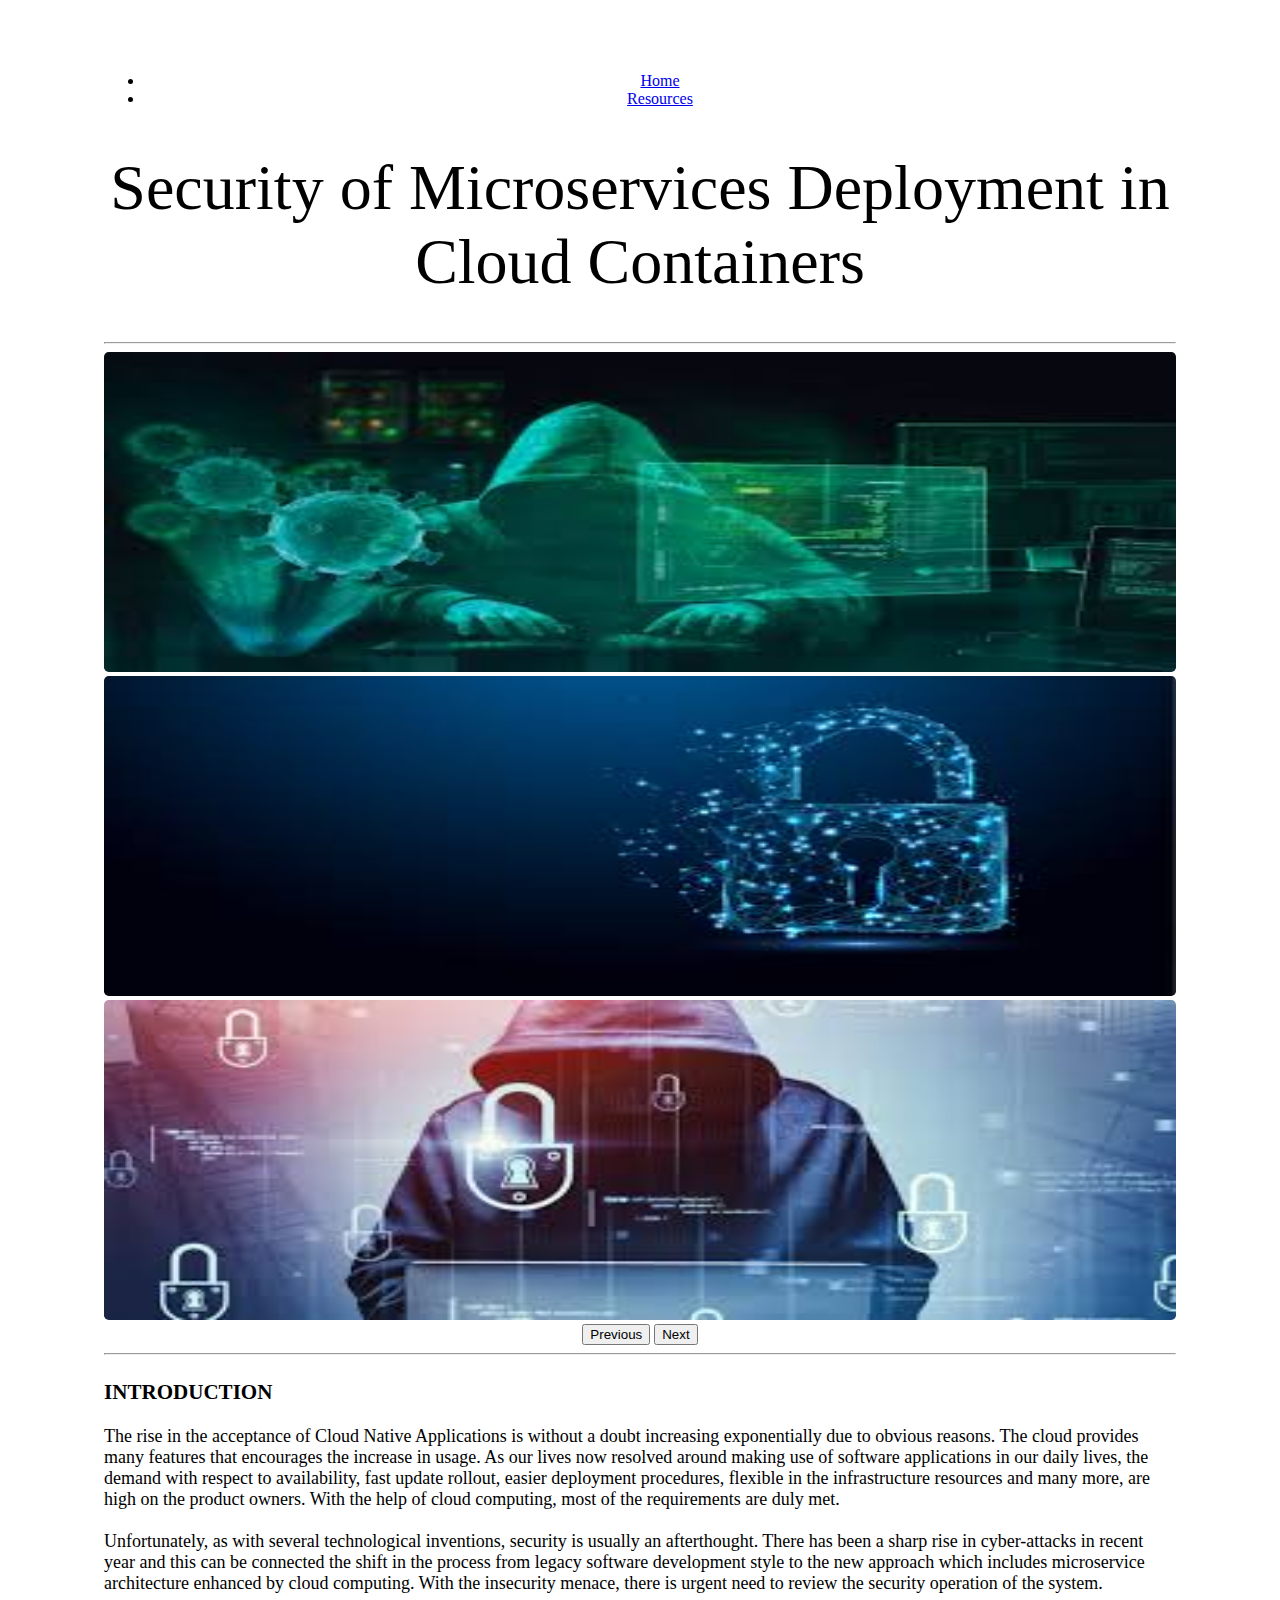
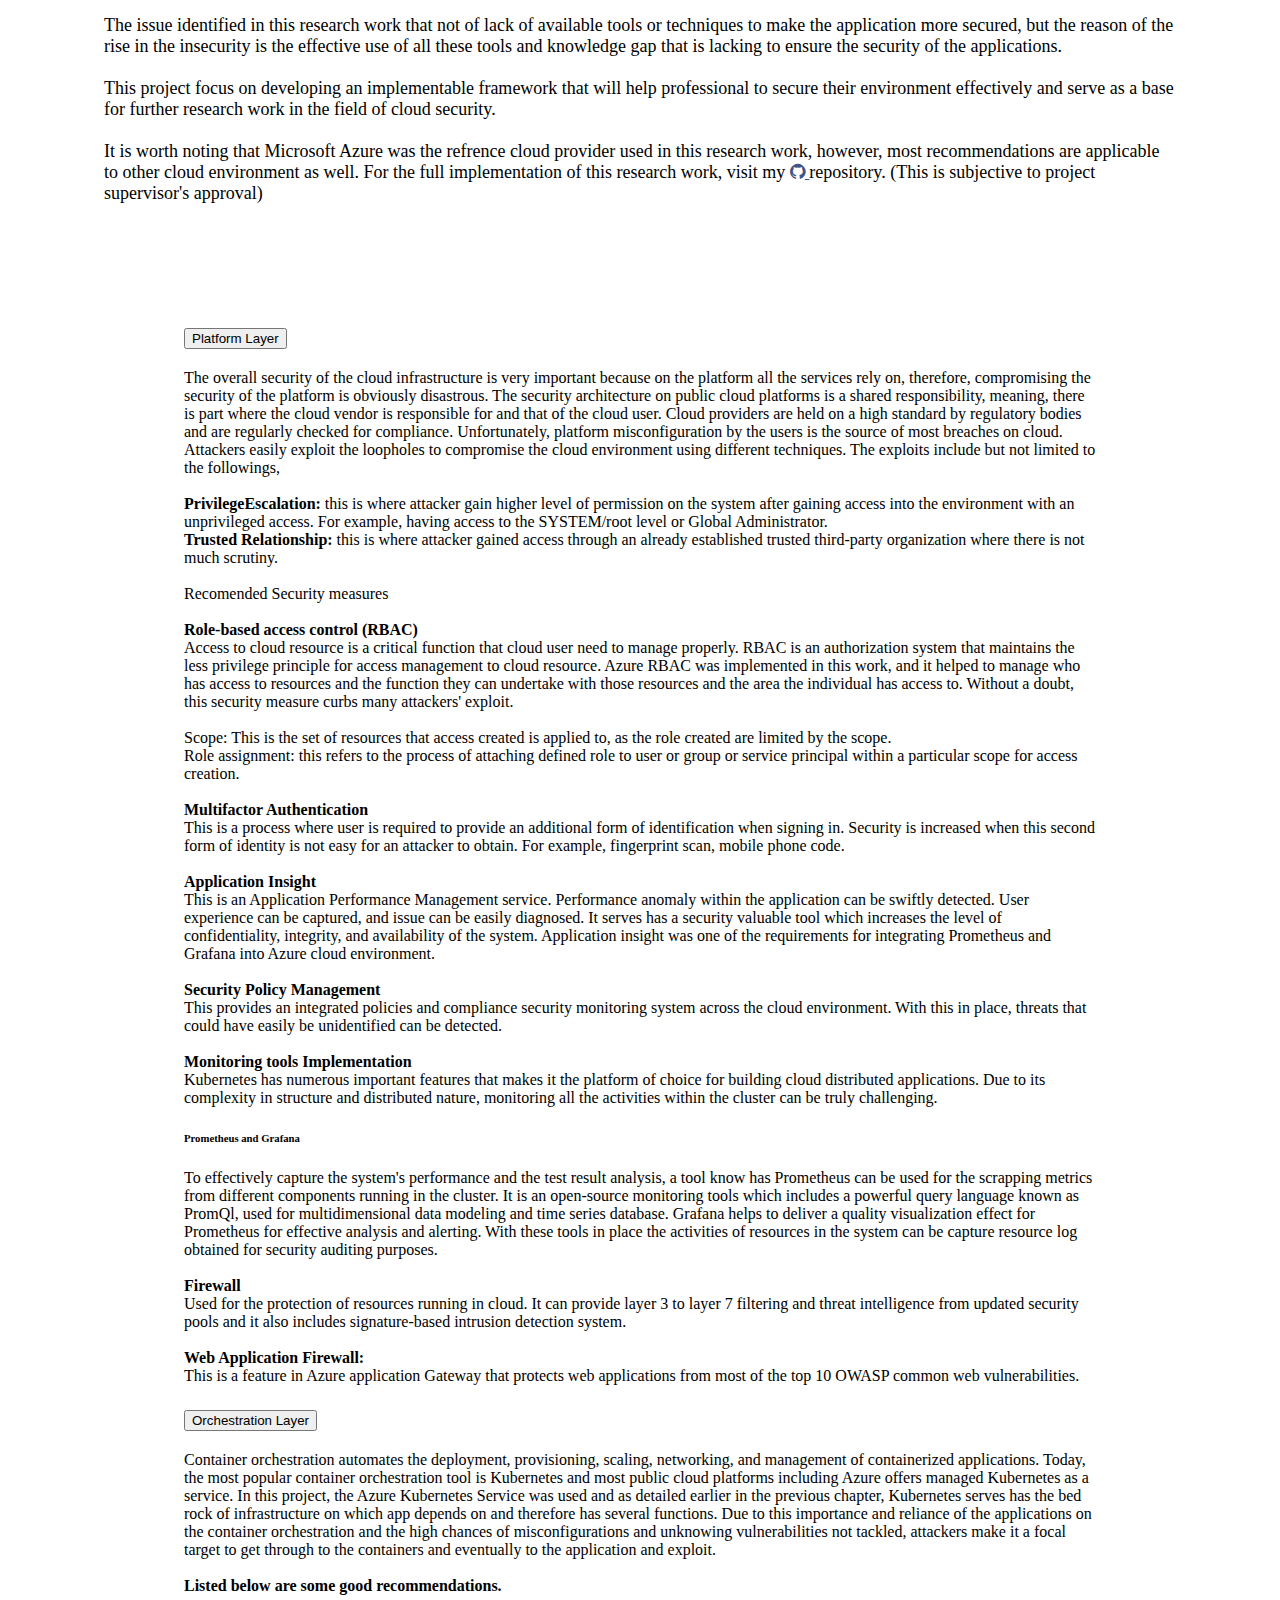
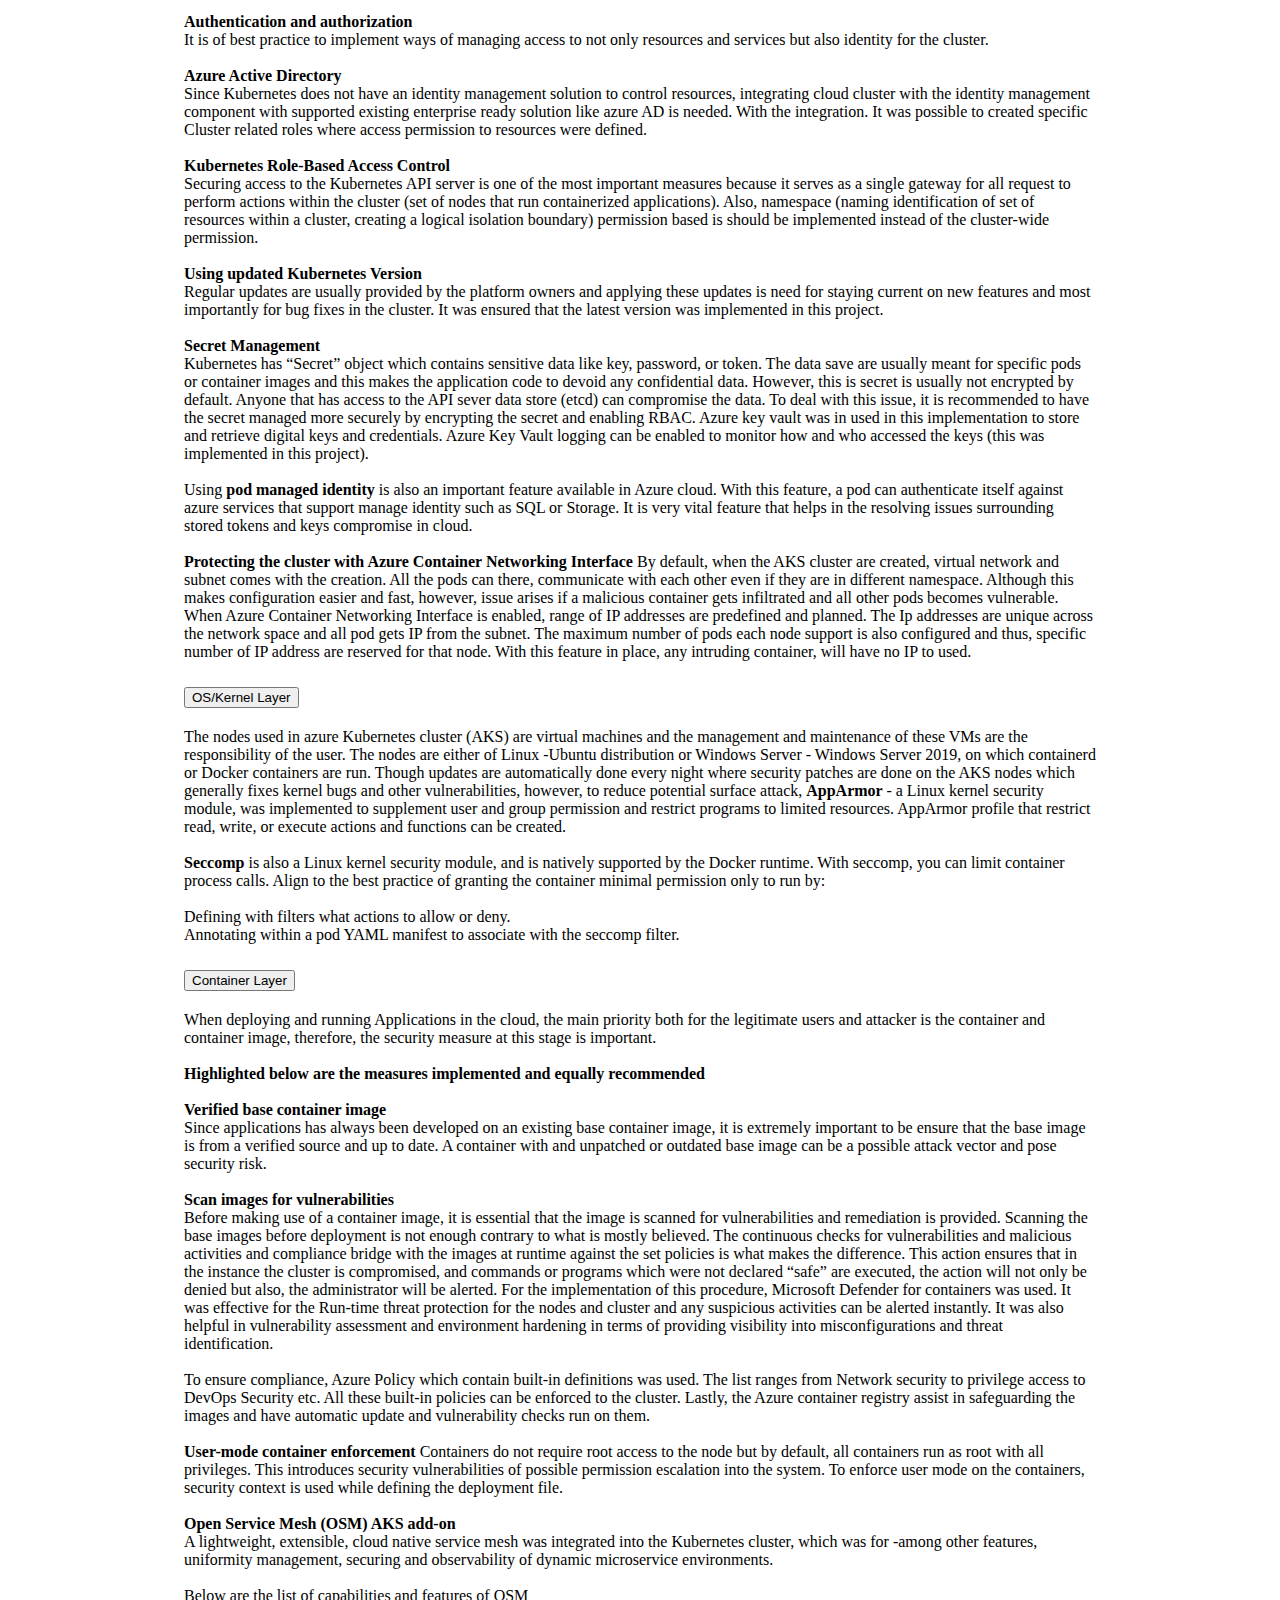
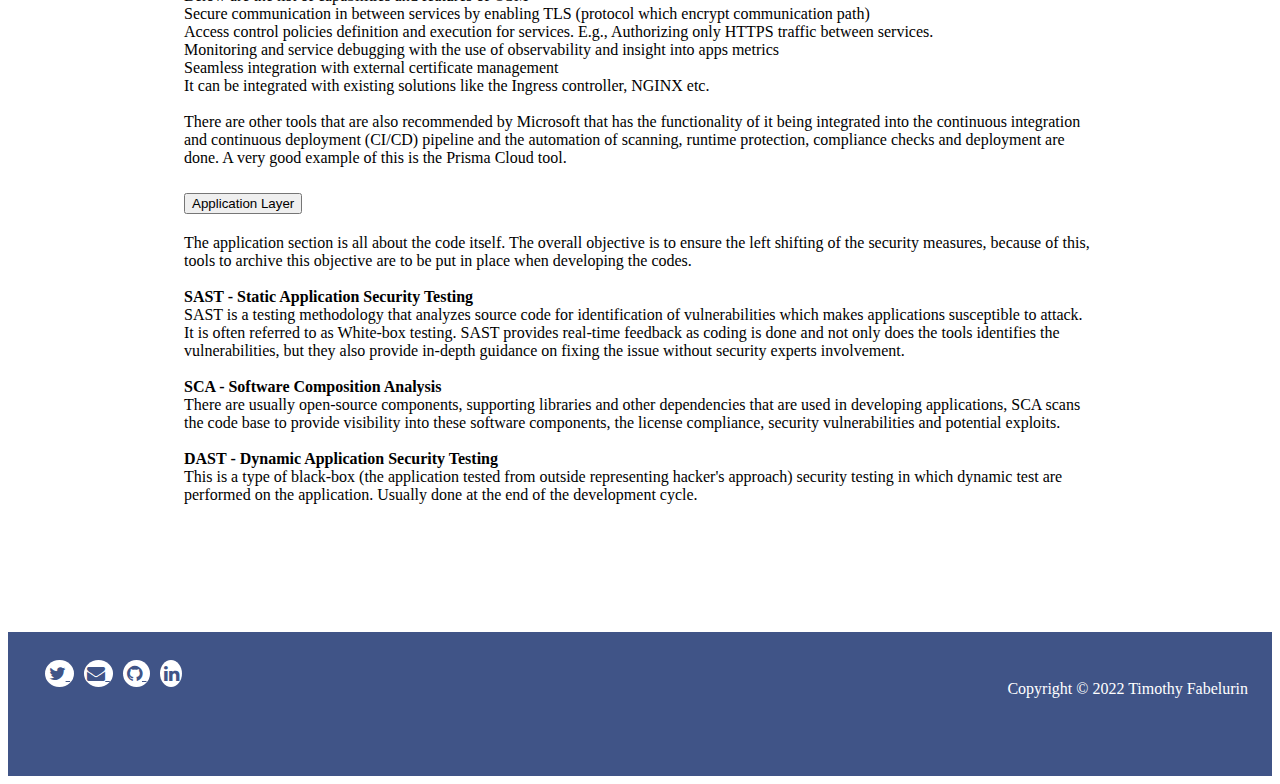
<file: index.html>
<!DOCTYPE html>
<html lang="eng">

<head>
  <!-- Metas -->
  <meta charset="utf-8">
  <meta http-equiv="X-UA-Compatible" content="IE=edge" />
  <meta name="viewport" content="width=device-width, initial-scale=1, maximum-scale=1" />
  <meta name="keywords" content="cyber Security, Container, Kubernetes, Vulnerabilities, Azure, Threats, Mitigation, Compliance, Microservice, Cloud" />
  <meta name="description" content="Security of Microservices Deployed in Cloud Container" />
  <!-- <link rel="icon" type="image/png" href="/favicon.png"> -->
  <meta name="author" content="Timothy Fabelurin" />

  <!-- Bootstrap -->
  <link href="https://cdn.jsdelivr.net/npm/bootstrap@5.2.0/dist/css/bootstrap.min.css" rel="stylesheet"
    integrity="sha384-gH2yIJqKdNHPEq0n4Mqa/HGKIhSkIHeL5AyhkYV8i59U5AR6csBvApHHNl/vI1Bx" crossorigin="anonymous">

  <!-- Title  -->
  <title> Timothy Fabelurin </title>

  <!-- Core Style Css -->
  <link rel="stylesheet" href="index.css" />

  <!-- Font Awesome -->
  <link rel="stylesheet" href="https://cdnjs.cloudflare.com/ajax/libs/font-awesome/4.7.0/css/font-awesome.min.css">
</head>

<body>

  <div class="accordion container project-body">

    <div class="project-header row">
      <nav class="navbar navbar-expand-lg navbar-light bg-light">
        <div class="container">
          <ul class="navbar-nav mr-auto mt-2 mt-lg-0">
            <li class="nav-item">
              <a class="nav-link active" href="#">Home</a>
            </li>
            <li class="nav-item">
              <a class="nav-link" href="./resources.html">Resources</a>
            </li>
          </ul>
        </div>
      </nav>

      <div class="col header">
        <h1>Security of Microservices Deployment in Cloud Containers</h1>
      </div>
      <hr>

      <div id="carouselControls" class="carousel slide" data-bs-ride="carousel">
        <div class="carousel-inner">
          <div class="carousel-item active">
            <img src="./img/one.jpeg" class="d-block image" alt="...">
          </div>
          <div class="carousel-item">
            <img src="./img/two.jpeg" class="d-block image" alt="...">
          </div>
          <div class="carousel-item">
            <img src="./img/three.jpeg" class="d-block image" alt="...">
          </div>
        </div>
        <button class="carousel-control-prev" type="button" data-bs-target="#carouselControls" data-bs-slide="prev">
          <span class="carousel-control-prev-icon" aria-hidden="true"></span>
          <span class="visually-hidden">Previous</span>
        </button>
        <button class="carousel-control-next" type="button" data-bs-target="#carouselControls" data-bs-slide="next">
          <span class="carousel-control-next-icon" aria-hidden="true"></span>
          <span class="visually-hidden">Next</span>
        </button>
      </div>
    </div>
    <hr>

    <div class="introduction intro">
      <h3>INTRODUCTION</h3>
      <p>
        The rise in the acceptance of Cloud Native Applications is without a doubt increasing exponentially due to obvious reasons. 
        The cloud provides many features that encourages the increase in usage. As our lives now resolved around making use of software 
        applications in our daily lives, the demand with respect to availability, fast update rollout, easier deployment procedures, 
        flexible in the infrastructure resources and many more, are high on the product owners. With the help of cloud computing, most of 
        the requirements are duly met. <br><br>
        
        Unfortunately, as with several technological inventions, security is usually an afterthought. There has been a sharp rise in 
        cyber-attacks in recent year and this can be connected the shift in the process from legacy software development style to the 
        new approach which includes microservice architecture enhanced by cloud computing. With the insecurity menace, there is urgent 
        need to review the security operation of the system. <br><br>
        
        The issue identified in this research work that not of lack of available tools or techniques to make the application more secured,
        but the reason of the rise in the insecurity is the effective use of all these tools and knowledge gap that is lacking to ensure
        the security of the applications. <br><br>
        
        This project focus on developing an implementable framework that will help professional to secure their environment effectively 
        and serve as a base for further research work in the field of cloud security. <br><br>

        It is worth noting that Microsoft Azure was the refrence cloud provider used in this research work, however, most recommendations are applicable to other cloud environment as well.
        For the full implementation of this research work, visit my <a href="https://github.com/fabbiety" target="-blank" class="icon">
          <i class="fa fa-github"></i>
        </a> repository. (This is subjective to project supervisor's approval)
        

      </p>
    </div>
    <div class="project-content">
      <div class="accordion" id="accordionExample">

      
      <div class="accordion-item">
        <h2 class="accordion-header" id="panelsStayOpen-headingOne">
          <button class="accordion-button" type="button" data-bs-toggle="collapse"
            data-bs-target="#panelsStayOpen-collapseOne" aria-expanded="false"
            aria-controls="panelsStayOpen-collapseOne">
            Platform Layer
          </button>
        </h2>
        <div id="panelsStayOpen-collapseOne" class="accordion-collapse collapse show"
          aria-labelledby="panelsStayOpen-headingOne" data-bs-parent="#accordionExample">
          <div class="accordion-body">
            The overall security of the cloud infrastructure is very important because on the platform all the services rely on,
            therefore, compromising the security of the platform is obviously disastrous. The security architecture on public 
            cloud platforms is a shared responsibility, meaning, there is part where the cloud vendor is responsible for and that
            of the cloud user. Cloud providers are held on a high standard by regulatory bodies and are regularly checked for compliance.
            Unfortunately, platform misconfiguration by the users is the source of most breaches on cloud. Attackers easily exploit the 
            loopholes to compromise the cloud environment using different techniques. The exploits include but not limited to the followings,<br> <br>
         	  <strong>PrivilegeEscalation:</strong>  this is where attacker gain higher level of permission on the system after gaining access 
            into the environment with an unprivileged access. For example, having access to the SYSTEM/root level or Global Administrator. <br>
          	<strong>Trusted Relationship:</strong> this is where attacker gained access through an already established trusted third-party organization where there is not much scrutiny.
              <br><br>
            Recomended Security measures <br><br>
            <strong>Role-based access control (RBAC)</strong>	<br>
            Access to cloud resource is a critical function that cloud user need to manage properly. RBAC is an authorization
            system that maintains the less privilege principle for access management to cloud resource. Azure RBAC was implemented
            in this work, and it helped to manage who has access to resources and the function they can undertake with those resources
            and the area the individual has access to. Without a doubt, this security measure curbs many attackers' exploit.
              <br><br>
            Scope: This is the set of resources that access created is applied to, as the role created are limited by the scope. <br>
            Role assignment: this refers to the process of attaching defined role to user or group or service principal within a particular
            scope for access creation. <br> <br>
             <strong>Multifactor Authentication</strong> <br>
              This is a process where user is required to provide an additional form of identification when signing in. Security is increased
              when this second form of identity is not easy for an attacker to obtain. For example, fingerprint scan, mobile phone code. <br><br>
             <strong>Application Insight</strong> <br> 
              This is an Application Performance Management service. Performance anomaly within the application can be swiftly detected.
              User experience can be captured, and issue can be easily diagnosed. It serves has a security valuable tool which increases
              the level of confidentiality, integrity, and availability of the system. Application insight was one of the requirements for
              integrating Prometheus and Grafana into Azure cloud environment. <br><br>
              <strong>Security Policy Management </strong> <br>
              This provides an integrated policies and compliance security monitoring system across the cloud environment.
              With this in place, threats that could have easily be unidentified can be detected. <br><br>
              <strong>Monitoring tools Implementation</strong> <br>
              Kubernetes has numerous important features that makes it the platform of choice for building cloud distributed applications.
              Due to its complexity in structure and distributed nature, monitoring all the activities within the cluster can be truly
              challenging. <br>
              <h6>Prometheus and Grafana</h6> 
              To effectively capture the system's performance and the test result analysis, a tool know has Prometheus can be
              used for the scrapping metrics from different components running in the cluster. It is an open-source monitoring tools
              which includes a powerful query language known as PromQl, used for multidimensional data modeling and time series database.
              Grafana helps to deliver a quality visualization effect for Prometheus for effective analysis and alerting. With these
              tools in place the activities of resources in the system can be capture resource log obtained for security auditing purposes. <br><br>
              <strong>Firewall</strong> <br>
              Used for the protection of resources running in cloud. It can provide layer 3 to layer 7 filtering and threat 
              intelligence from updated security pools and it also includes signature-based intrusion detection system. <br><br>
              
              <strong>Web Application Firewall:</strong> <br>
              This is a feature in Azure application Gateway that protects web applications from most of the top 10 OWASP
               common web vulnerabilities.

          </div>
        </div>
      </div>

      <div class="accordion-item">
        <h2 class="accordion-header" id="panelsStayOpen-headingTwo">
          <button class="accordion-button collapsed" type="button" data-bs-toggle="collapse"
            data-bs-target="#panelsStayOpen-collapseTwo" aria-expanded="false"
            aria-controls="panelsStayOpen-collapseTwo">
            Orchestration Layer
          </button>
        </h2>
        <div id="panelsStayOpen-collapseTwo" class="accordion-collapse collapse"
          aria-labelledby="panelsStayOpen-headingTwo" data-bs-parent="#accordionExample">
          <div class="accordion-body">
            Container orchestration automates the deployment, provisioning, scaling, networking, and management of containerized 
            applications. Today, the most popular container orchestration tool is Kubernetes and most public cloud platforms 
            including Azure offers managed Kubernetes as a service. In this project, the Azure Kubernetes Service was used and 
            as detailed earlier in the previous chapter, Kubernetes serves has the bed rock of infrastructure on which app depends
            on and therefore has several functions. Due to this importance and reliance of the applications on the container
            orchestration and the high chances of misconfigurations and unknowing vulnerabilities not tackled, attackers make 
            it a focal target to get through to the containers and eventually to the application and exploit. <BR></BR>

           <strong>Listed below are some good recommendations. </strong> <br> <br>

           <strong>Authentication and authorization </strong> <br>
           It is of best practice to implement ways of managing access to not only resources and services but also identity for the cluster. <br><br>

           <strong>Azure Active Directory</strong> <br>  
            Since Kubernetes does not have an identity management solution to control resources, integrating cloud cluster with the 
            identity management component with supported existing enterprise ready solution like azure AD is needed. With the integration. 
            It was possible to created specific Cluster related roles where access permission to resources were defined. <br><br>

           <strong>Kubernetes Role-Based Access Control </strong>   <br>
            Securing access to the Kubernetes API server is one of the most important measures because it serves as a single gateway for 
            all request to perform actions within the cluster (set of nodes that run containerized applications).
            Also, namespace (naming identification of set of resources within a cluster, creating a logical isolation boundary) permission 
            based is should be implemented instead of the cluster-wide permission. <br><br>

            <strong> Using updated Kubernetes Version  </strong> <br>
            Regular updates are usually provided by the platform owners and applying these updates is need for staying current on new 
            features and most importantly for bug fixes in the cluster. It was ensured that the latest version was implemented in this project. <br><br>

           <strong>Secret Management  </strong>   <br>
            Kubernetes has “Secret” object which contains sensitive data like key, password, or token. The data save are usually meant for 
            specific pods or container images and this makes the application code to devoid any confidential data. However, this is secret 
            is usually not encrypted by default. Anyone that has access to the API sever data store (etcd) can compromise the data. To deal 
            with this issue, it is recommended to have the secret managed more securely by encrypting the secret and enabling RBAC. 
            Azure key vault was in used in this implementation to store and retrieve digital keys and credentials. Azure Key Vault logging 
            can be enabled to monitor how and who accessed the keys (this was implemented in this project). <br><br>
 
            Using <strong>pod managed identity</strong> is also an important feature available in Azure cloud. With this feature, a pod can authenticate 
            itself against azure services that support manage identity such as SQL or Storage. 
            It is very vital feature that helps in the resolving issues surrounding stored tokens and keys compromise in cloud. <br><br>

           <strong>Protecting the cluster with Azure Container Networking Interface </strong>   
            By default, when the AKS cluster are created, virtual network and subnet comes with the creation. All the pods can there, 
            communicate with each other even if they are in different namespace. Although this makes configuration easier and fast, 
            however, issue arises if a malicious container gets infiltrated and all other pods becomes vulnerable.
            When Azure Container Networking Interface is enabled, range of IP addresses are predefined and planned. The Ip addresses are 
            unique across the network space and all pod gets IP from the subnet. The maximum number of pods each node support is also 
            configured and thus, specific number of IP address are reserved for that node. With this feature in place, any  intruding 
            container, will have no IP to used.
          </div>
        </div>
      </div>

      <div class="accordion-item">
        <h2 class="accordion-header" id="panelsStayOpen-headingThree">
          <button class="accordion-button collapsed" type="button" data-bs-toggle="collapse"
            data-bs-target="#panelsStayOpen-collapseThree" aria-expanded="false"
            aria-controls="panelsStayOpen-collapseThree" >
            OS/Kernel Layer
          </button>
        </h2>
        <div id="panelsStayOpen-collapseThree" class="accordion-collapse collapse"
          aria-labelledby="panelsStayOpen-headingThree" data-bs-parent="#accordionExample">
          <div class="accordion-body">
            The nodes used in azure Kubernetes cluster (AKS) are virtual machines and the management and maintenance of these VMs are the
            responsibility of the user. The nodes are either of Linux -Ubuntu distribution or Windows Server - Windows Server 2019, on which
            containerd or Docker containers are run. Though updates are automatically done every night where security patches are done on
            the AKS nodes which generally fixes kernel bugs and other vulnerabilities, however, to reduce potential surface attack, 
           <strong>AppArmor </strong>   - a Linux kernel security module, was implemented to supplement user and group permission and restrict programs to 
           limited resources. AppArmor profile that restrict read, write, or execute actions and functions can be created.  <br><br>

           <strong>Seccomp</strong> is also a Linux kernel security module, and is natively supported by the Docker runtime. 
            With seccomp, you can limit container process calls. Align to the best practice of granting the container minimal permission 
            only to run by: <br><br>

            Defining with filters what actions to allow or deny. <br>
            Annotating within a pod YAML manifest to associate with the seccomp filter.
           
          </div>
        </div>
      </div>
      <div class="accordion-item">
        <h2 class="accordion-header" id="panelsStayOpen-headingFour">
          <button class="accordion-button collapsed" type="button" data-bs-toggle="collapse"
            data-bs-target="#panelsStayOpen-collapseFour" aria-expanded="false"
            aria-controls="panelsStayOpen-collapseFour">
            Container Layer
          </button>
        </h2>
        <div id="panelsStayOpen-collapseFour" class="accordion-collapse collapse"
          aria-labelledby="panelsStayOpen-headingFour" data-bs-parent="#accordionExample">
          <div class="accordion-body">
            When deploying and running Applications in the cloud, the main priority both for the legitimate users and attacker is the 
            container and container image, therefore, the security measure at this stage is important. <br> <br>
            
           <strong>Highlighted below are the measures implemented and equally recommended</strong>    <br> <br>
            
           <strong> Verified base container image</strong>     <br>
            Since applications has always been developed on an existing base container image, it is extremely important to be ensure that
            the base image is from a verified source and up to date. A container with and unpatched or outdated base image can be a possible
            attack vector and pose security risk. <br><br>
            
           <strong> Scan images for vulnerabilities</strong>   <br> 
            Before making use of a container image, it is essential that the image is scanned for vulnerabilities and remediation is provided.
            Scanning the base images before deployment is not enough contrary to what is mostly believed. The continuous checks for 
            vulnerabilities and malicious activities and compliance bridge with the images at runtime against the set policies is what makes
            the difference. This action ensures that in the instance the cluster is compromised, and commands or programs which were not 
            declared “safe” are executed, the action will not only be denied but also, the administrator will be alerted. 
            For the implementation of this procedure, Microsoft Defender for containers was used. It was effective for the Run-time threat
            protection for the nodes and cluster and any suspicious activities can be alerted instantly. It was also helpful in vulnerability
            assessment and environment hardening in terms of providing visibility into misconfigurations and threat identification. <br> <br>
            
            To ensure compliance, Azure Policy which contain built-in definitions was used. The list ranges from Network security to 
            privilege access to DevOps Security etc. All these built-in policies can be enforced to the cluster.
            Lastly, the Azure container registry assist in safeguarding the images and have automatic update and vulnerability checks 
            run on them. <br><br>
            
          

           <strong> User-mode container enforcement</strong>     
            Containers do not require root access to the node but by default, all containers run as root with all privileges. This 
            introduces security vulnerabilities of possible permission escalation into the system. To enforce user mode on the containers, 
            security context is used while defining the deployment file. <br><br>
            
           <strong>Open Service Mesh (OSM) AKS add-on </strong>    <br>
            A lightweight, extensible, cloud native service mesh was integrated into the Kubernetes cluster, which was for -among other features, 
            uniformity management, securing and observability of dynamic microservice environments. <br><br>
            
            Below are the list of capabilities and features of OSM  <br>
            Secure communication in between services by enabling TLS (protocol which encrypt communication path) <br>
            Access control policies definition and execution for services. E.g., Authorizing only HTTPS traffic between services. <br>
            Monitoring and service debugging with the use of observability and insight into apps metrics <br>
            Seamless integration with external certificate management <br>
            It can be integrated with existing solutions like the Ingress controller, NGINX etc. <br> <br>
            
            There are other tools that are also recommended by Microsoft that has the functionality of it being integrated into the 
            continuous integration and continuous deployment (CI/CD) pipeline and the automation of scanning, runtime protection, 
            compliance checks and deployment are done. A very good example of this is the Prisma Cloud tool.
            
          </div>
        </div>
      </div>

      <div class="accordion-item">
        <h2 class="accordion-header" id="panelsStayOpen-headingFive">
          <button class="accordion-button collapsed" type="button" data-bs-toggle="collapse"
            data-bs-target="#panelsStayOpen-collapseFive" aria-expanded="false"
            aria-controls="panelsStayOpen-collapseFive">
            Application Layer
          </button>
        </h2>
        <div id="panelsStayOpen-collapseFive" class="accordion-collapse collapse"
          aria-labelledby="panelsStayOpen-headingFive" data-bs-parent="#accordionExample">
          <div class="accordion-body">
            The application section is all about the code itself. The overall objective is to ensure the left shifting of the security 
            measures, because of this, tools to archive this objective are to be put in place when developing the codes. <br> <br>
            
            <strong>SAST - Static Application Security Testing </strong>   <br>
            SAST is a testing methodology that analyzes source code for identification of vulnerabilities which makes applications 
            susceptible to attack. It is often referred to as White-box testing. SAST provides real-time feedback as coding is 
            done and not only does the tools identifies the vulnerabilities, but they also provide in-depth guidance on fixing the issue 
            without security experts involvement. <br><br>
            
            <strong>SCA - Software Composition Analysis </strong>  <br>
            There are usually open-source components, supporting libraries and other dependencies that are used in developing applications, 
            SCA scans the code base to provide visibility into these software components, the license compliance, security vulnerabilities 
            and potential exploits. <br><br>
            
           <strong>DAST - Dynamic Application Security Testing</strong> <br>
            This is a type of black-box (the application tested from outside representing hacker's approach) security testing in which 
            dynamic test are performed on the application. Usually done at the end of the development cycle.
          </div>
        </div>
      </div>
    </div>
  </div>
  </div>

  <footer>
    <div class="social">
      <a href="https://www.twitter.com/fabbiety" target="_blank" class="icon">
        <i class="fa fa-twitter"></i>
      </a>
      <a href=""
        target="-blank" class="icon">
        <i class="fa fa-envelope"></i>
      </a>
      <a href="https://github.com/fabbiety" target="_blank" class="icon">
        <i class="fa fa-github"></i>
      </a>
      <a href="linkedin.com/in/timothy-fabelurin"target="_blank" class="icon">
        <i class="fa fa-linkedin"></i>
      </a>
    </div>
    <div>
      <p>Copyright © 2022 Timothy Fabelurin</p>
    </div>
  </footer>

</body>
<script src="https://cdn.jsdelivr.net/npm/bootstrap@5.2.0/dist/js/bootstrap.bundle.min.js"
  integrity="sha384-A3rJD856KowSb7dwlZdYEkO39Gagi7vIsF0jrRAoQmDKKtQBHUuLZ9AsSv4jD4Xa" crossorigin="anonymous"></script>

</html>
</file>
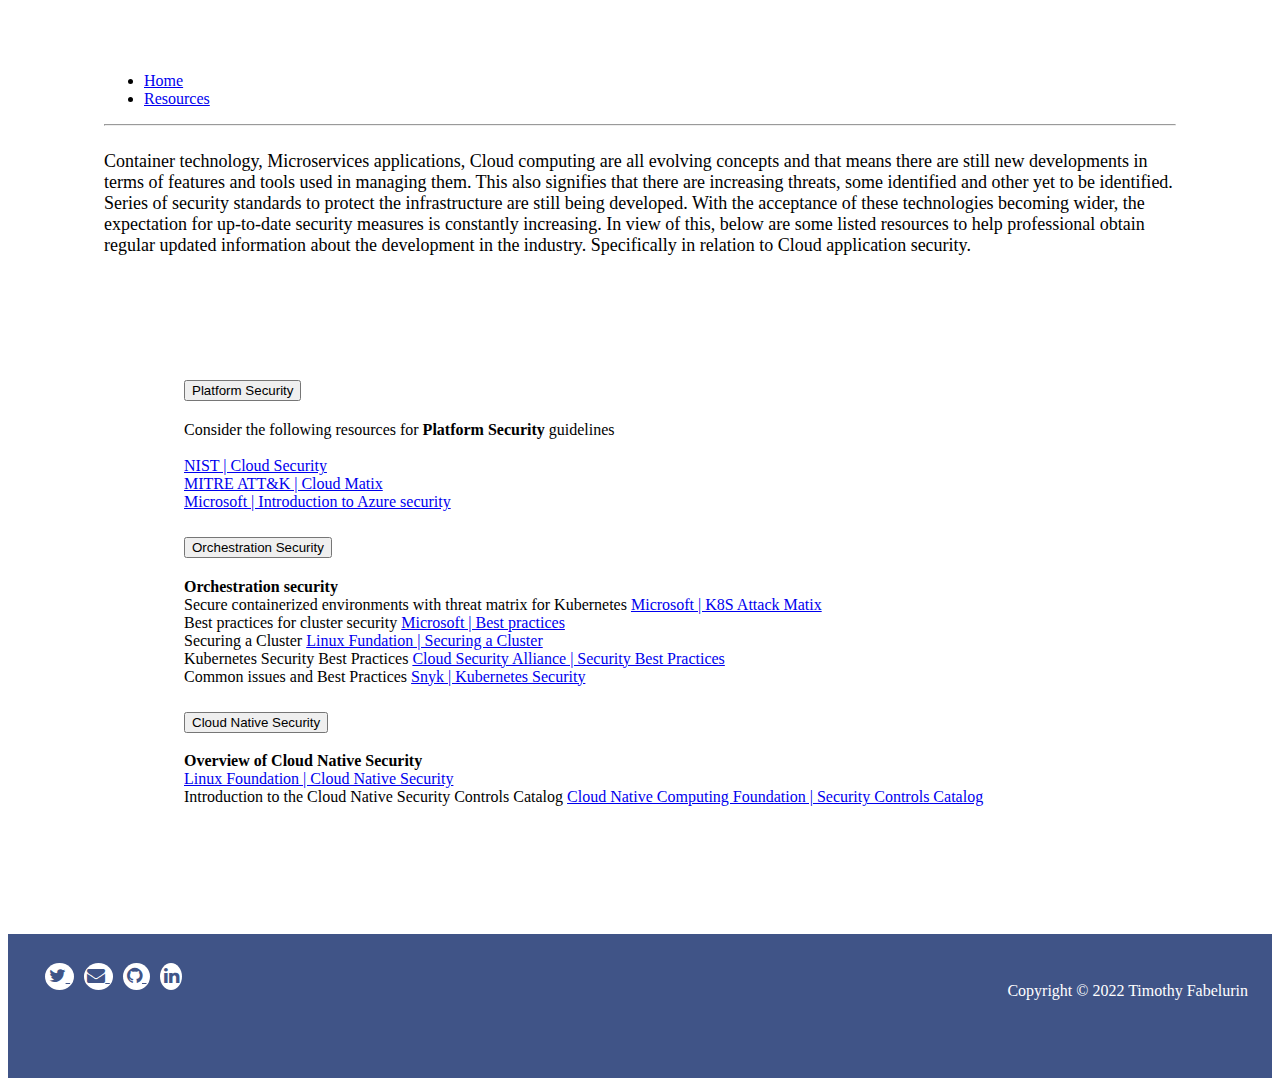
<file: resources.html>
<!DOCTYPE html>
<html lang="eng">

<head>
  <!-- Metas -->
  <meta charset="utf-8">
  <meta http-equiv="X-UA-Compatible" content="IE=edge" />
  <meta name="viewport" content="width=device-width, initial-scale=1, maximum-scale=1" />
  <meta name="keywords" content="cyber Security, Container, Kubernetes, Vulnerabilities, Azure, Threats, Mitigation, Compliance, Microservice, Cloud" />
  <meta name="description" content="Security of Microservices Deployed in Cloud Container" />
  <!-- <link rel="icon" type="image/png" href="/favicon.png"> -->
  <meta name="author" content="Timothy Fabelurin" />

  <!-- Bootstrap -->
  <link href="https://cdn.jsdelivr.net/npm/bootstrap@5.2.0/dist/css/bootstrap.min.css" rel="stylesheet"
    integrity="sha384-gH2yIJqKdNHPEq0n4Mqa/HGKIhSkIHeL5AyhkYV8i59U5AR6csBvApHHNl/vI1Bx" crossorigin="anonymous">

  <!-- Title  -->
  <title> Timothy Fabelurin </title>

  <!-- Core Style Css -->
  <link rel="stylesheet" href="index.css" />

  <!-- Font Awesome -->
  <link rel="stylesheet" href="https://cdnjs.cloudflare.com/ajax/libs/font-awesome/4.7.0/css/font-awesome.min.css">
</head>

<body>

  <div class="accordion container project-body">

    <nav class="navbar navbar-expand-lg navbar-light bg-light">
      <div class="container">
        <ul class="navbar-nav mr-auto mt-2 mt-lg-0">
          <li class="nav-item">
            <a class="nav-link" href="./index.html">Home</a>
          </li>
          <li class="nav-item">
            <a class="nav-link active" href="#">Resources</a>
          </li>
        </ul>
      </div>
    </nav>
    <hr>

    <div class="introduction intro">
      
      <p>
        Container technology, Microservices applications, Cloud computing are all evolving concepts and that means there are still new developments
        in terms of features and tools used in managing them. This also signifies that there are increasing threats, some identified and other yet
        to be identified. Series of security standards to protect the infrastructure are still being developed. With the acceptance of these 
        technologies becoming wider, the expectation for up-to-date security measures is constantly increasing.
        In view of this, below are some listed resources to help professional obtain regular updated information about the development in the industry. 
        Specifically in relation to Cloud application security. 

      </p>
    </div>
    <div class="project-content">
      <div class="accordion-item">
        <h2 class="accordion-header" id="panelsStayOpen-headingOne">
          <button class="accordion-button" type="button" data-bs-toggle="collapse"
            data-bs-target="#panelsStayOpen-collapseOne" aria-expanded="true"
            aria-controls="panelsStayOpen-collapseOne">
            Platform Security
          </button>
        </h2>
        <div id="panelsStayOpen-collapseOne" class="accordion-collapse collapse show"
          aria-labelledby="panelsStayOpen-headingOne">
          <div class="accordion-body">
            Consider the following resources for <strong>Platform Security</strong> guidelines <br> <br>
            <a href="https://www.nist.gov/itl/smallbusinesscyber/guidance-topic/cloud-security" target="_blank">NIST | Cloud Security</a> <br>
            <a href="https://attack.mitre.org/matrices/enterprise/cloud/" target="_blank">MITRE ATT&K | Cloud Matix</a><br>
            <a href="https://docs.microsoft.com/en-us/azure/security/fundamentals/overview" target="_blank">Microsoft | Introduction to Azure security</a>
            
  
        
          </div>
        </div>
      </div>

      <div class="accordion-item">
        <h2 class="accordion-header" id="panelsStayOpen-headingTwo">
          <button class="accordion-button collapsed" type="button" data-bs-toggle="collapse"
            data-bs-target="#panelsStayOpen-collapseTwo" aria-expanded="false"
            aria-controls="panelsStayOpen-collapseTwo">
            Orchestration Security
          </button>
        </h2>
        <div id="panelsStayOpen-collapseTwo" class="accordion-collapse collapse"
          aria-labelledby="panelsStayOpen-headingTwo">
          <div class="accordion-body">
            <strong>Orchestration security</strong> <br>
            Secure containerized environments with threat matrix for Kubernetes
            <a href="https://www.microsoft.com/security/blog/2021/03/23/secure-containerized-environments-with-updated-threat-matrix-for-kubernetes/" target="_blank">Microsoft | K8S Attack Matix</a><br>
            
            Best practices for cluster security 
            <a href="https://docs.microsoft.com/en-us/azure/aks/operator-best-practices-cluster-security?tabs=azure-cli" target="_blank">Microsoft | Best practices</a><br>
            
            Securing a Cluster
            <a href="https://kubernetes.io/docs/tasks/administer-cluster/securing-a-cluster/" target="_blank">Linux Fundation | Securing a Cluster</a><br>
            
            Kubernetes Security Best Practices
            <a href="https://cloudsecurityalliance.org/blog/2022/01/21/kubernetes-security-best-practices/" target="_blank">Cloud Security Alliance | Security Best Practices</a><br>

            Common issues and Best Practices
            <a href="https://cloudsecurityalliance.org/blog/2022/01/21/kubernetes-security-best-practices/" target="_blank">Snyk | Kubernetes Security</a><br>
            
          
          </div>
        </div>
      </div>

      <div class="accordion-item">
        <h2 class="accordion-header" id="panelsStayOpen-headingThree">
          <button class="accordion-button collapsed" type="button" data-bs-toggle="collapse"
            data-bs-target="#panelsStayOpen-collapseThree" aria-expanded="false"
            aria-controls="panelsStayOpen-collapseThree">
            Cloud Native Security 
          </button>
        </h2>
        <div id="panelsStayOpen-collapseThree" class="accordion-collapse collapse"
          aria-labelledby="panelsStayOpen-headingThree">
          <div class="accordion-body">
            <strong>Overview of Cloud Native Security</strong> <br>
            <a href="https://kubernetes.io/docs/concepts/security/overview/" target="-blank">Linux Foundation | Cloud Native Security</a><br>
            
            Introduction to the Cloud Native Security Controls Catalog
            <a href="https://www.cncf.io/blog/2022/06/07/introduction-to-the-cloud-native-security-controls-catalog/" target="_blank">Cloud Native Computing Foundation | Security Controls Catalog</a><br>
          </div>
        </div>
      </div>
    </div>

  </div>

  <footer>
    <div class="social">
      <a href="https://www.twitter.com/fabbiety" target="_blank" class="icon">
        <i class="fa fa-twitter"></i>
      </a>
      <a href=""
        target="-blank" class="icon">
        <i class="fa fa-envelope"></i>
      </a>
      <a href="https://github.com/fabbiety" target="_blank" class="icon">
        <i class="fa fa-github"></i>
      </a>
      <a href="linkedin.com/in/timothy-fabelurin" target="_blank" class="icon">
        <i class="fa fa-linkedin"></i>
      </a>
    </div>
    <div>
      <p>Copyright © 2022 Timothy Fabelurin</p>
    </div>
  </footer>

</body>
<script src="https://cdn.jsdelivr.net/npm/bootstrap@5.2.0/dist/js/bootstrap.bundle.min.js"
  integrity="sha384-A3rJD856KowSb7dwlZdYEkO39Gagi7vIsF0jrRAoQmDKKtQBHUuLZ9AsSv4jD4Xa" crossorigin="anonymous"></script>

</html>
</file>
<file: index.css>
.project-body {
  padding: 3em 6em;
}

.project-header {
  text-align: center;
}

.project-header h1 {
  font-size: 4em;
  font-weight: 200;
}

.project-content {
  padding: 5em;
}

.image {
  width: 100%;
  height: 20em;
  border-radius: .3em;
}

.accordion-button:hover {
  background-color: rgb(163, 171, 180) !important;
}



.introduction{
  margin-top: 25px;
  font-size: 18px;
  -webkit-animation: fadein 7s; /* Safari, Chrome and Opera > 12.1 */
  -moz-animation: fadein 7s; /* Firefox < 16 */
  -ms-animation: fadein 7s; /* Internet Explorer */
  -o-animation: fadein 7s; /* Opera < 12.1 */
  animation: fadein 7s;
}

@keyframes fadein {
  from { opacity: 0; }
  to   { opacity: 1; }
}

/* Firefox < 16 */
@-moz-keyframes fadein {
  from { opacity: 0; }
  to   { opacity: 1; }
}

/* Safari, Chrome and Opera > 12.1 */
@-webkit-keyframes fadein {
  from { opacity: 0; }
  to   { opacity: 1; }
}

/* Internet Explorer */
@-ms-keyframes fadein {
  from { opacity: 0; }
  to   { opacity: 1; }
}

/* Opera < 12.1 */
@-o-keyframes fadein {
  from { opacity: 0; }
  to   { opacity: 1; }
}

footer {
  padding: 2em;
  background-color: rgb(64, 84, 135);
  height: 5em;
  display: flex;
}
footer .social {
  float: left;
}

footer p {
  color: white;
  position:absolute; right:2em;
}

footer .social a {
  padding: .2em;
  margin: 0em 1em;
  font-size: 18px;
  border-radius: 50%;
  background: white;
  margin: 0px 5px;
}

.icon {
  color: rgb(64, 84, 135);
  text-align: center;
}

footer .social a:hover {
  color: rgba(152, 156, 185, 0.9);
}
</file>
